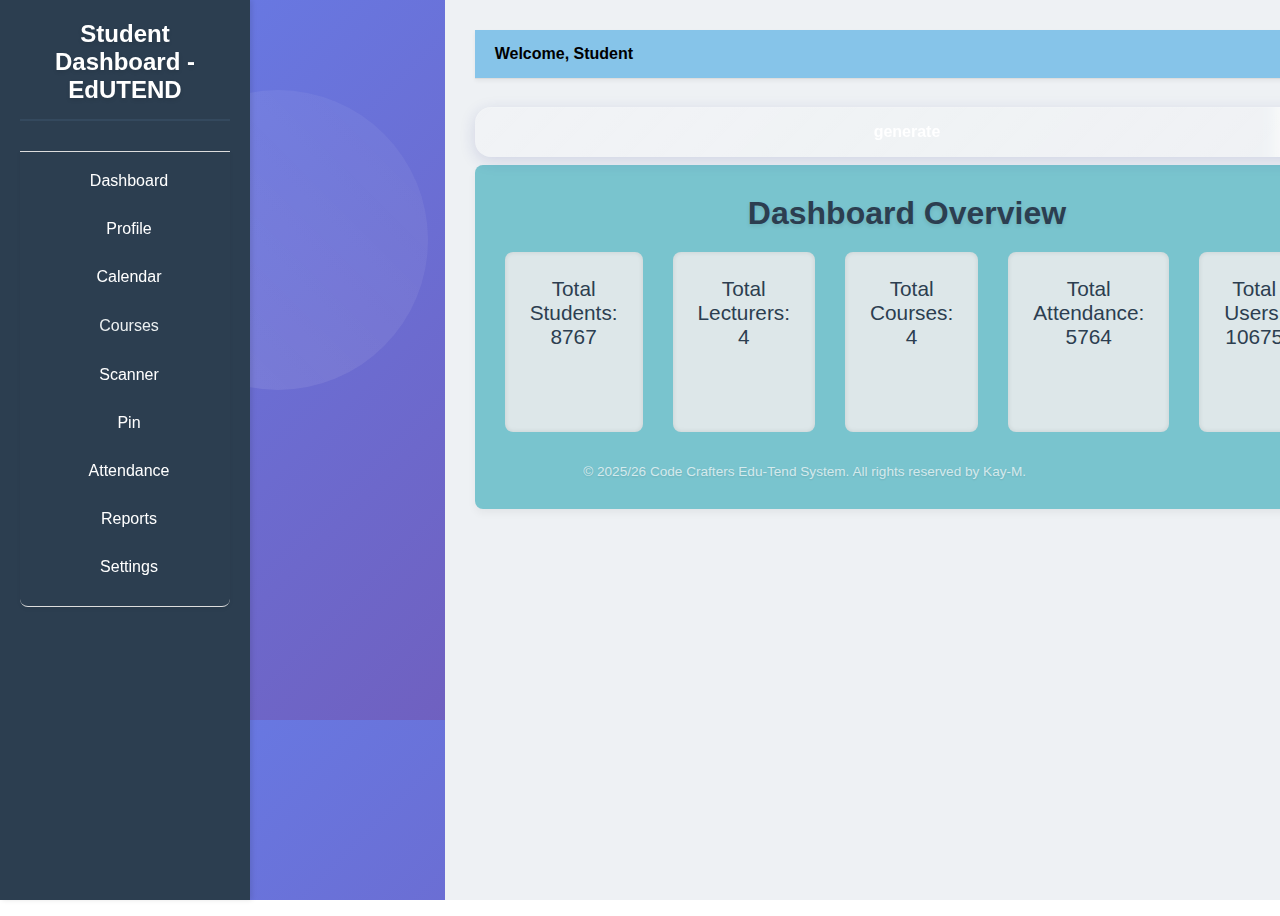
<file: Student.html>
<!DOCTYPE html>
<html lang="en">
    <head>
    <meta charset="UTF-8">
    <meta name="viewport" content="width=device-width, initial-scale=1.0">
    <title>Student Dashboard - EdUTEND</title>
    <link rel="stylesheet" href="style.css">
</html>
</head>
    <div class="sidebar nav">
        <h2>Student Dashboard - EdUTEND</h2>
        <nav class="mt-6">
            <a href="#" class="student-nav-item block px-4 text-gray-700 hover:bg-indigo-50 hover:text-indigo600 rounded" data-target="dashboard">
                <i class="mr-3 fas fa -tachometer-alt"></i>
                Dashboard
            </a>
            <a href="#" class="student-nav-item block px-4 text-gray-700 hover:bg-indigo-50 hover:text-indigo600 rounded" data-target="profile">
                <i class="mr-3 fas fa-user"></i>
                Profile
            </a>
            <a href="#" class="student-nav-item block px-4 text-gray-700 hover:bg-indigo-50 hover:text-indigo600 rounded" data-target="calendar">
                <i class="mr-3 fas fa-calendar"></i>
                Calendar
            </a>
            <a href="#" class="create-class-btn lecturer-nav-item block px-4 text-gray-700 hover:bg-indigo-50 hover:text-indigo600 rounded" data-target="courses">
                <i class="mr-3 fas fa-book"></i>
                Courses
            </a>
            <a href="#" class="student-nav-item block px-4 text-gray-700 hover:bg-indigo-50 hover:text-indigo600 rounded" data-target="qrcodescanner">
                <i class="mr-3 fas fa-book"></i>
                Scanner
            </a>
            <a href="#" class="student-nav-item block px-4 text-gray-700 hover:bg-indigo-50 hover:text-indigo600 rounded" data-target="pinenter">
                <i class="mr-3 fas fa-book"></i>
                Pin
            </a>
            <a href="#" class="student-nav-item block px-4 text-gray-700 hover:bg-indigo-50 hover:text-indigo600 rounded" data-target="attendance">
                <i class="mr-3 fas fa-check"></i>
                Attendance
            </a>
            <a href="#" class="student-nav-item block px-4 text-gray-700 hover:bg-indigo-50 hover:text-indigo600 rounded" data-target="reports">
                <i class="mr-3 fas fa -tachometer-alt"></i>
                Reports
            </a>
            <a href="#" class="student-nav-item block px-4 text-gray-700 hover:bg-indigo-50 hover:text-indigo600 rounded" data-target="settings">
                <i class="mr-3 fas fa-cog"></i>
                Settings
            </a>
        </nav>
    </div>

    <div class="main-content">
        <header>
        <div class="user-info">
            <span>Welcome, Student</span>
        </div>
        <div class="header-actions">
        </div>
    </header>

    <button class="gen">generate</button>

    <div id="dashboard-overview" class="section">
        <h3>Dashboard Overview</h3>
        <div class="stats-grid">
            <div class="stat-box">Total Students: <br> <span>8767</span></div>
            <div class="stat-box">Total Lecturers: <br> <span>4</span></div>
            <div class="stat-box">Total Courses: <br> <span>4</span></div>
            <div class="stat-box">
                Total Attendance: <br> <span>5764</span>
            </div>
            <div class="stat-box">Total Users: <br> <span>10675</span></div>
        </div>

              <div id="qrOverlay" class="qr-overlay">
    <div class="qr-overlay-content">
      <span class="qr-close-btn" onclick="closeQrOverlay()">&times;</span>
      <h2>Create Class Register</h2>

      <button class="generate-qr-btn" onclick="generateQrCode()">Generate QR Code</button>

      <div id="qr-pin"></div>
      <div id="qr-code"></div>
    </div>
  </div>

        <footer>
            <p>&copy; 2025/26 Code Crafters Edu-Tend System. All rights reserved by Kay-M.</p>
        </footer>

    <script src="/index.js"></script>
</body>
</html>
</file>
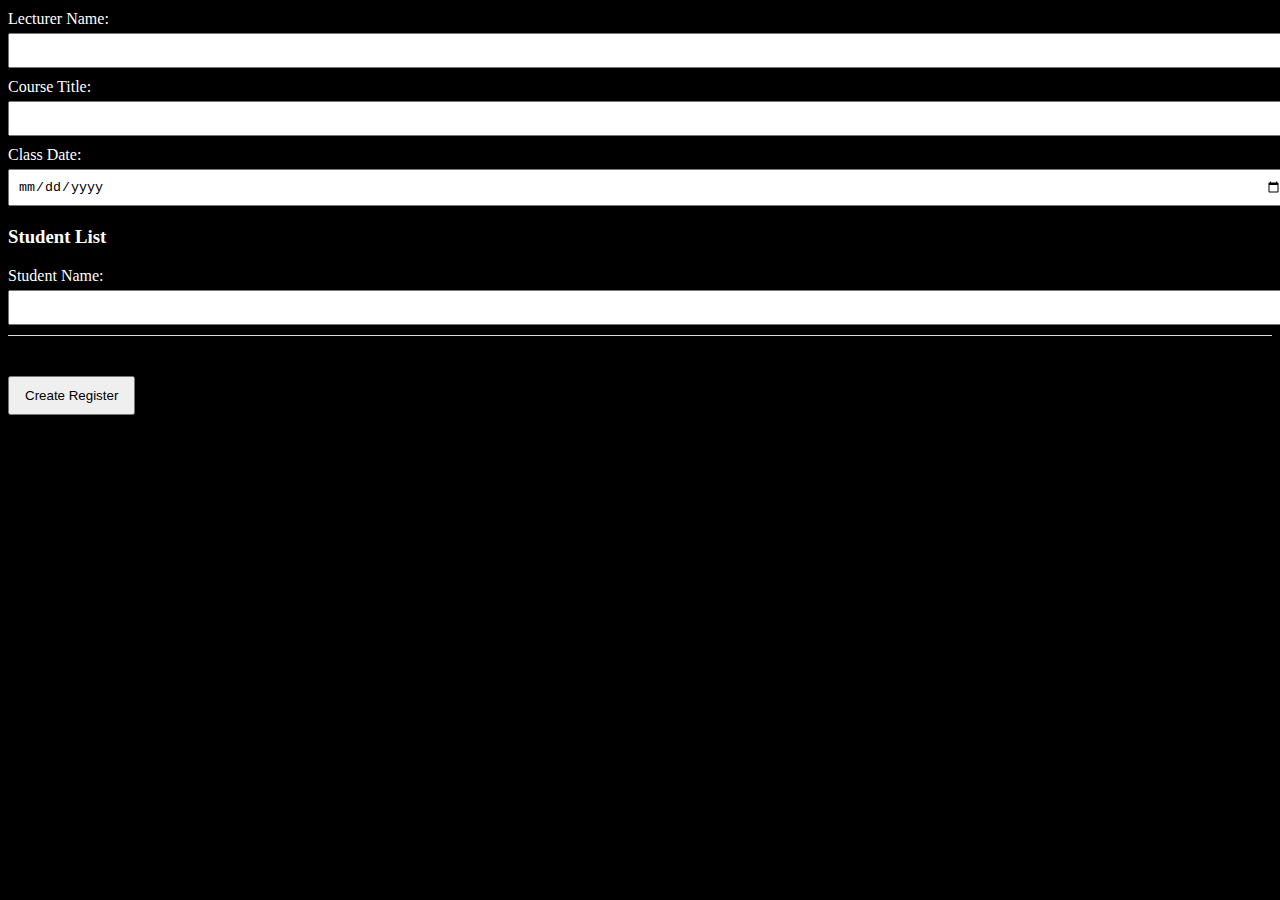
<file: test.html>
<!DOCTYPE html>
<html lang="en">
<head>
    <meta charset="UTF-8">
    <meta name="viewport" content="width=device-width, initial-scale=1.0">
    <title>Document</title>
    <style>
        body{
            background-color: black;
            color: white;
        }

        
    .form-section {
      margin-bottom: 20px;
    }
    label {
      display: block;
      margin: 10px 0 5px;
    }
    input, select {
      padding: 8px;
      width: 100%;
    }
    .student-entry {
      margin-bottom: 15px;
      border-bottom: 1px solid #ddd;
      padding-bottom: 10px;
    }
    .btnCreate {
      margin-top: 20px;
      padding: 10px 15px;
    }
    </style>
</head>
<body>
 <form id="register-form">
    <div class="form-section">
      <label for="lecturer-name">Lecturer Name:</label>
      <input type="text" id="lecturer-name" name="lecturerName" required>

      <label for="course-title">Course Title:</label>
      <input type="text" id="course-title" name="courseTitle" required>

      <label for="class-date">Class Date:</label>
      <input type="date" id="class-date" name="classDate" required>
    </div>

    <div class="form-section">
      <h3>Student List</h3>
      <div id="students-container">
        <div class="student-entry">
          <label>Student Name:</label>
          <input type="text" name="studentNames[]" required>
        </div>
      </div>

    </div>

    <button type="submit" class="btnCreate">Create Register</button>
  </form>
</div>
</body>
</html>
</file>
<file: style.css>
*{
    box-sizing: border-box;
    margin: 0;
    padding: 0;
}

html, body {
    height: 80%;
    width: 100%;
    overflow-x: hidden;
}

body {
    min-height: 100vh;
    background: linear-gradient(135deg, #667eea 0%, #764ba2 100%);
    font-family: 'Segoe UI', Arial, sans-serif;
    display: flex;
    align-items: center;
    justify-content: center;
    position: relative;
    padding: 1rem;
}

/* Admin Dashboard specific body styling */
body.admin-dashboard {
    display: block;
    align-items: initial;
    justify-content: initial;
    padding: 0;
    background: #eef1f4;
}

body::before,
body::after {
    content: '';
    position: absolute;
    width: min(300px, 30vw);
    height: min(300px, 30vw);
    border-radius: 50%;
    background: linear-gradient(45deg, rgba(255, 255, 255, 0.1), rgba(255, 255, 255, 0.05));
    animation: float 6s ease-in-out infinite;
    z-index: -1;
}

body::before {
    top: 10%;
    left: 10%;
    animation-delay: 0s;
}

body::after {
    bottom: 10%;
    right: 10%;
    animation-delay: 3s;
}

@keyframes float {
    0%, 100% { transform: translateY(0px) rotate(0deg); }
    50% { transform: translateY(-20px) rotate(180deg); }
}

.container {
    position: relative;
    z-index: 1;
    width: 100%;
    max-width: 1200px;
    margin: 0 auto;
    display: flex;
    flex-direction: column;
    align-items: center;
    justify-content: center;
    min-height: 100vh;
    padding: 2rem 1rem;
}

.glass-container {
    background: rgba(255, 255, 255, 0.15);
    box-shadow: 
        0 8px 32px 0 rgba(31, 38, 135, 0.37),
        inset 0 1px 0 rgba(255, 255, 255, 0.2);
    -webkit-backdrop-filter: blur(20px);
    backdrop-filter: blur(20px);
    border-radius: clamp(16px, 2vw, 24px);
    border: 1px solid rgba(255, 255, 255, 0.18);
    padding: clamp(1.5rem, 4vw, 2.5rem) clamp(1.5rem, 4vw, 3rem);
    width: 100%;
    max-width: min(450px, 90vw);
    position: relative;
    margin: 1rem 0;
}

.glass-container::before {
    content: '';
    position: absolute;
    top: 0;
    left: 0;
    right: 0;
    bottom: 0;
    background: linear-gradient(135deg, rgba(255, 255, 255, 0.1), transparent);
    border-radius: inherit;
    pointer-events: none;
}

h1, h2, h3, h4, h5, h6 {
    color: rgba(255, 255, 255, 0.95);
    text-align: center;
    margin-bottom: clamp(1rem, 3vw, 1.5rem);
    font-weight: 600;
    text-shadow: 0 2px 4px rgba(0, 0, 0, 0.1);
    font-size: clamp(1.5rem, 4vw, 2rem);
}

form {
    display: flex;
    flex-direction: column;
    gap: clamp(0.8rem, 2vw, 1.2rem);
    position: relative;
    z-index: 1;
    width: 100%;
}

label {
    color: rgba(255, 255, 255, 0.9);
    font-weight: 500;
    margin-bottom: 0.25rem;
    display: block;
    font-size: clamp(0.85rem, 2.5vw, 0.95rem);
    text-shadow: 0 1px 2px rgba(0, 0, 0, 0.1);
}

input, button, select, textarea {
    width: 100%;
    padding: clamp(0.75rem, 2.5vw, 1rem);
    margin: 0.5rem 0;
    border-radius: clamp(12px, 2vw, 16px);
    border: 1px solid rgba(255, 255, 255, 0.2);
    background: rgba(255, 255, 255, 0.1);
    color: rgba(0, 0, 0, 0.95);
    font-size: clamp(0.9rem, 2.5vw, 1rem);
    outline: none;
    box-shadow: 
        0 4px 16px 0 rgba(31, 38, 135, 0.15),
        inset 0 1px 0 rgba(255, 255, 255, 0.1);
    transition: all 0.3s ease;
    -webkit-backdrop-filter: blur(10px);
    backdrop-filter: blur(10px);
}

input:focus, button:focus, select:focus, textarea:focus {
    background: rgba(255, 255, 255, 0.2);
    box-shadow: 
        0 8px 32px 0 rgba(31, 38, 135, 0.25),
        inset 0 1px 0 rgba(255, 255, 255, 0.2);
    border-color: rgba(255, 255, 255, 0.4);
    transform: translateY(-2px);
}

button {
    background: linear-gradient(135deg, rgba(255, 255, 255, 0.2), rgba(255, 255, 255, 0.1));
    color: rgba(255, 255, 255, 0.95);
    font-weight: 600;
    cursor: pointer;
    border: none;
    transition: all 0.3s ease;
    position: relative;
    overflow: hidden;
    min-height: clamp(44px, 6vw, 48px);
}

button::before {
    content: '';
    position: absolute;
    top: 0;
    left: -100%;
    width: 100%;
    height: 100%;
    background: linear-gradient(90deg, transparent, rgba(255, 255, 255, 0.2), transparent);
    transition: left 0.5s;
}

button:hover::before {
    left: 100%;
}

button:hover {
    background: linear-gradient(135deg, rgba(255, 255, 255, 0.3), rgba(255, 255, 255, 0.2));
    color: rgba(255, 255, 255, 1);
    transform: translateY(-2px);
    box-shadow: 
        0 8px 32px 0 rgba(31, 38, 135, 0.3),
        inset 0 1px 0 rgba(255, 255, 255, 0.3);
}

::placeholder {
    color: rgba(255, 255, 255, 0.6);
    opacity: 1;
}

.toggle-link {
    text-align: center;
    margin-top: clamp(0.8rem, 2vw, 1rem);
    color: rgba(255, 255, 255, 0.8);
    font-size: clamp(0.8rem, 2.5vw, 0.9rem);
}

.toggle-link button {
    background: none;
    border: none;
    color: rgba(255, 255, 255, 0.9);
    text-decoration: underline;
    cursor: pointer;
    font-size: clamp(0.8rem, 2.5vw, 0.9rem);
    padding: clamp(0.2rem, 1vw, 0.25rem) clamp(0.4rem, 1.5vw, 0.5rem);
    margin: 0;
    box-shadow: none;
    border-radius: clamp(6px, 1.5vw, 8px);
    transition: all 0.2s ease;
}

.toggle-link button:hover {
    background: rgba(255, 255, 255, 0.1);
    color: rgba(255, 255, 255, 1);
    transform: none;
    box-shadow: 0 2px 8px 0 rgba(31, 38, 135, 0.2);
}

footer {
    text-align: center;
    margin-top: clamp(1.5rem, 4vw, 2rem);
    color: rgba(255, 255, 255, 0.7);
    font-size: clamp(0.75rem, 2.5vw, 0.85rem);
    text-shadow: 0 1px 2px rgba(0, 0, 0, 0.1);
    width: 100%;
    max-width: 600px;
}

#loginForm {
    display: none;
    margin-top: clamp(1rem, 3vw, 1.5rem);
}


/* Dark mode support */
@media (prefers-color-scheme: dark) {
    body {
        background: linear-gradient(135deg, #2d3748 0%, #4a5568 100%);
    }
}


.sidebar {
    width: 250px;
    background-color: #2c3e50;
    color: white;
    padding-top: 20px;
    position: fixed;
    height: 100vh;
    box-shadow: 2px 0 5px rgba(0, 0, 0, 0.1);
    left: 0;
}

.sidebar h2{
    text-align: center;
    margin-bottom: 30px;
    font-size: 1.5rem;
}

.sidebar ul {
    list-style: none;
    padding: 0;
}

.sidebar ul li {
    padding: 15px 20px;
    cursor: pointer;
    transition: background-color 0.3s ease;
}

.sidebar ul li:hover, .sidebar ul li.active {
    background-color: #34495e;
}

.sidebar ul li a {
    color: white;
    text-decoration: none;
    display: block;
}

.sidebar nav{
    display: flex;
    flex-direction: column;
    align-items: center;
    gap: 10px;
    margin-top: 20px;
    padding: 10px 0;
    width: 100%;
    border-top: 1px solid #ddd;
    border-bottom: 1px solid #ddd;
    background-color: #2c3e50;
    box-shadow: 0 2px 4px rgba(0, 0, 0, 0.05);
    border-radius: 0 0 8px 8px;
    position: relative;
    z-index: 1;
    margin-bottom: 20px;
    padding-bottom: 20px;
    width: 100%;
    left: 0;
}

.sidebar nav a {
    color: white;
    text-decoration: none;
    padding: 10px 15px;
    border-radius: 5px;
    transition: background-color 0.3s ease;
}

.sidebar nav a:hover {
    background-color: #34495e;
}

.sidebar nav a.active {
    background-color: #2980b9;
}

.sidebar nav a i {
    margin-right: 8px;
}


.main-content {
    margin-left: 270px;
    flex-grow: 1;
    padding: 20px;
    background-color: #eef1f4;
    min-height: 100vh;
    position: relative;
}

header{
    background-color: #86c4e9;
    padding: 15px 20px;
    border-bottom: 1px solid #ddd;
    display: flex;
    justify-content: space-between;
    align-items: center;
    box-shadow: 0 2px 4px rgba(0, 0, 0, 0.05);
    margin-bottom: 20px;
    position: relative;
    z-index: 10;
}

header .user-info {
    display: flex;
    align-items: center;
}

header .user-info span{
    margin-right: 10px;
    font-weight: bold;
}

.section{
    background-color: #79c4ce;
    padding: 30px;
    border-radius: 8px;
    box-shadow: 0 4px 8px rgba(0, 0, 0, 0.05);
    margin-bottom: 20px;
}

h1, h3 {
    color: #2c3e50;
    margin-bottom: 20px;
    text-align: center;
}

.stats-grid{
    display: grid;
    grid-template-columns: repeat(auto-fill, minmax(200px, 1fr));
    gap: 20px;
    margin-bottom: 30px;
    text-align: center;
}

.stat-box{
    background-color: #dde7e9;
    padding: 20px;
    border-radius: 8px;
    font-size: 1.2em;
    color: #2c3e50;
    box-shadow: inset 0 0 5px rgba(0, 0, 0, 0.1);
    transition: transform 0.3s ease;
    height: 150px;
}

.calendar {
  width: 100%;
  max-width: 600px;
  padding: 30px 20px;
  border-radius: 10px;
  background-color: var(--bg-color);
}
.calendar .header {
  display: flex;
  justify-content: space-between;
  align-items: center;
  margin-bottom: 20px;
  padding-bottom: 20px;
  border-bottom: 2px solid #ccc;
}
.calendar .header .month {
  display: flex;
  align-items: center;
  font-size: 25px;
  font-weight: 600;
  color: var(--text-color);
}
.calendar .header .btns {
  display: flex;
  gap: 10px;
}
.calendar .header .btns .btn {
  width: 50px;
  height: 40px;
  display: flex;
  align-items: center;
  justify-content: center;
  border-radius: 5px;
  color: #fff;
  background-color: var(--primary-color);
  font-size: 16px;
  cursor: pointer;
  transition: all 0.3s;
}
.calendar .header .btns .btn:hover {
  background-color: #5309db;
  transform: scale(1.05);
}
.weekdays {
  display: flex;
  gap: 10px;
  margin-bottom: 10px;
}
.weekdays .day {
  width: calc(100% / 7 - 10px);
  text-align: center;
  font-size: 16px;
  font-weight: 600;
}
.days {
  display: flex;
  flex-wrap: wrap;
  gap: 10px;
}
.days .day {
  width: calc(100% / 7 - 10px);
  height: 50px;
  display: flex;
  align-items: center;
  justify-content: center;
  border-radius: 5px;
  font-size: 16px;
  font-weight: 400;
  color: var(--text-color);
  background-color: #fff;
  transition: all 0.3s;
}
.days .day:not(.next):not(.prev):hover {
  color: #fff;
  background-color: var(--primary-color);
  transform: scale(1.05);
}
.days .day.today {
  color: #fff;
  background-color: var(--primary-color);
}
.days .day.next,
.days .day.prev {
  color: #ccc;
}

/* Large screens (1200px and up) */
@media screen and (min-width: 1200px) {
    .container {
        max-width: 1400px;
        padding: 3rem 2rem;
    }
    
    .glass-container {
        max-width: 500px;
        padding: 3rem 3.5rem;
    }
    
    .stats-grid {
        grid-template-columns: repeat(5, 1fr);
        gap: 30px;
    }
    
    .stat-box {
        height: 180px;
        font-size: 1.3em;
        padding: 25px;
    }
    
    .sidebar {
        width: 280px;
    }
    
    .main-content {
        margin-left: 300px;
        padding: 30px;
    }
    
    .calendar {
        max-width: 700px;
        padding: 40px 30px;
    }
    
    .calendar .header .month {
        font-size: 28px;
    }
    
    .days .day {
        height: 60px;
        font-size: 18px;
    }
}

/* Large screens (1200px and up) */
@media screen and (min-width: 1200px) {
    .container {
        max-width: 1400px;
        padding: 3rem 2rem;
    }
    
    .glass-container {
        max-width: 500px;
        padding: 3rem 3.5rem;
    }
    
    .stats-grid {
        grid-template-columns: repeat(5, 1fr);
        gap: 30px;
    }
    
    .stat-box {
        height: 180px;
        font-size: 1.3em;
        padding: 25px;
    }
    
    .sidebar {
        width: 280px;
    }
    
    .main-content {
        margin-left: 300px;
        padding: 30px;
    }
    
    .calendar {
        max-width: 700px;
        padding: 40px 30px;
    }
    
    .calendar .header .month {
        font-size: 28px;
    }
    
    .days .day {
        height: 60px;
        font-size: 18px;
    }
}

/* Medium screens (tablets - 768px to 1199px) */
@media screen and (min-width: 768px) and (max-width: 1199px) {
    .container {
        max-width: 900px;
        padding: 2rem 1.5rem;
    }
    
    .glass-container {
        max-width: 400px;
        padding: 2rem 2.5rem;
    }
    
    .stats-grid {
        grid-template-columns: repeat(3, 1fr);
        gap: 25px;
    }
    
    .stat-box {
        height: 160px;
        font-size: 1.1em;
        padding: 20px;
    }
    
    .sidebar {
        width: 220px;
    }
    
    .main-content {
        margin-left: 240px;
        padding: 25px;
    }
    
    .calendar {
        max-width: 550px;
        padding: 30px 25px;
    }
    
    .calendar .header .month {
        font-size: 22px;
    }
    
    .days .day {
        height: 55px;
        font-size: 16px;
    }
}

/* Small screens (mobile - 480px to 767px) */
@media screen and (min-width: 480px) and (max-width: 767px) {
    body {
        padding: 0.5rem;
    }
    
    .container {
        padding: 1rem 0.5rem;
        min-height: 100vh;
    }
    
    .glass-container {
        max-width: 100%;
        padding: 1.5rem 1.5rem;
        margin: 0.5rem 0;
    }
    
    h1, h2, h3, h4, h5, h6 {
        font-size: 1.3rem;
        margin-bottom: 1rem;
    }
    
    input, button, select, textarea {
        padding: 0.8rem;
        font-size: 0.9rem;
    }
    
    button {
        min-height: 44px;
    }
    
    /* Admin Dashboard Mobile Styles */
    body.admin-dashboard {
        padding: 0;
    }
    
    .sidebar {
        width: 100%;
        height: auto;
        position: relative;
        padding: 10px;
        box-shadow: 0 2px 5px rgba(0, 0, 0, 0.1);
    }
    
    .sidebar h2 {
        font-size: 1.2rem;
        margin-bottom: 15px;
    }
    
    .sidebar ul {
        display: flex;
        flex-wrap: wrap;
        gap: 5px;
    }
    
    .sidebar ul li {
        padding: 8px 12px;
        font-size: 0.9rem;
        border-radius: 5px;
        flex: 1;
        min-width: 120px;
        text-align: center;
    }
    
    .main-content {
        margin-left: 0;
        padding: 15px;
    }
    
    header {
        padding: 10px 15px;
        margin-bottom: 15px;
        flex-direction: column;
        gap: 10px;
        text-align: center;
    }
    
    .section {
        padding: 20px;
        margin-bottom: 15px;
    }
    
    .stats-grid {
        grid-template-columns: repeat(2, 1fr);
        gap: 15px;
        margin-bottom: 20px;
    }
    
    .stat-box {
        height: 120px;
        font-size: 1em;
        padding: 15px;
    }
    
    .calendar {
        max-width: 100%;
        padding: 20px 15px;
    }
    
    .calendar .header {
        flex-direction: column;
        gap: 15px;
        text-align: center;
    }
    
    .calendar .header .month {
        font-size: 20px;
    }
    
    .calendar .header .btns {
        gap: 8px;
    }
    
    .calendar .header .btns .btn {
        width: 40px;
        height: 35px;
        font-size: 14px;
    }
    
    .weekdays {
        gap: 5px;
    }
    
    .weekdays .day {
        width: calc(100% / 7 - 5px);
        font-size: 14px;
    }
    
    .days {
        gap: 5px;
    }
    
    .days .day {
        width: calc(100% / 7 - 5px);
        height: 40px;
        font-size: 14px;
    }
}

/* Extra small screens (mobile - up to 479px) */
@media screen and (max-width: 479px) {
    body {
        padding: 0.25rem;
    }
    
    .container {
        padding: 0.5rem 0.25rem;
        min-height: 100vh;
    }
    
    .glass-container {
        max-width: 100%;
        padding: 1rem 1rem;
        margin: 0.25rem 0;
        border-radius: 12px;
    }
    
    h1, h2, h3, h4, h5, h6 {
        font-size: 1.1rem;
        margin-bottom: 0.8rem;
    }
    
    form {
        gap: 0.6rem;
    }
    
    label {
        font-size: 0.8rem;
        margin-bottom: 0.2rem;
    }
    
    input, button, select, textarea {
        padding: 0.7rem;
        font-size: 0.85rem;
        margin: 0.3rem 0;
    }
    
    button {
        min-height: 42px;
    }
    
    .toggle-link {
        margin-top: 0.6rem;
        font-size: 0.75rem;
    }
    
    .toggle-link button {
        font-size: 0.75rem;
        padding: 0.15rem 0.3rem;
    }
    
    footer {
        margin-top: 1rem;
        font-size: 0.7rem;
    }
    
    /* Admin Dashboard Extra Small Mobile Styles */
    body.admin-dashboard {
        padding: 0;
    }
    
    .sidebar {
        width: 100%;
        height: auto;
        position: relative;
        padding: 8px;
    }
    
    .sidebar h2 {
        font-size: 1rem;
        margin-bottom: 10px;
    }
    
    .sidebar ul {
        display: grid;
        grid-template-columns: repeat(2, 1fr);
        gap: 5px;
    }
    
    .sidebar ul li {
        padding: 6px 8px;
        font-size: 0.8rem;
        border-radius: 4px;
        text-align: center;
    }
    
    .main-content {
        margin-left: 0;
        padding: 10px;
    }
    
    header {
        padding: 8px 10px;
        margin-bottom: 10px;
        flex-direction: column;
        gap: 8px;
        text-align: center;
    }
    
    .section {
        padding: 15px;
        margin-bottom: 10px;
        border-radius: 6px;
    }
    
    .stats-grid {
        grid-template-columns: 1fr;
        gap: 10px;
        margin-bottom: 15px;
    }
    
    .stat-box {
        height: 100px;
        font-size: 0.9em;
        padding: 12px;
    }
    
    .calendar {
        max-width: 100%;
        padding: 15px 10px;
    }
    
    .calendar .header {
        flex-direction: column;
        gap: 10px;
        text-align: center;
        margin-bottom: 15px;
        padding-bottom: 15px;
    }
    
    .calendar .header .month {
        font-size: 18px;
    }
    
    .calendar .header .btns {
        gap: 5px;
    }
    
    .calendar .header .btns .btn {
        width: 35px;
        height: 30px;
        font-size: 12px;
    }
    
    .weekdays {
        gap: 3px;
        margin-bottom: 8px;
    }
    
    .weekdays .day {
        width: calc(100% / 7 - 3px);
        font-size: 12px;
    }
    
    .days {
        gap: 3px;
    }
    
    .days .day {
        width: calc(100% / 7 - 3px);
        height: 35px;
        font-size: 12px;
    }
}

/* Landscape orientation adjustments for mobile */
@media screen and (max-width: 767px) and (orientation: landscape) {
    .container {
        min-height: 0;
        padding: 1rem 0.5rem;
    }
    
    .glass-container {
        margin: 0.5rem 0;
    }
    
    /* Admin Dashboard Landscape */
    .sidebar {
        position: relative;
        height: auto;
    }
    
    .sidebar ul {
        flex-direction: row;
        flex-wrap: wrap;
    }
    
    .main-content {
        margin-left: 0;
    }
}

/* High DPI displays */
@media screen and (-webkit-min-device-pixel-ratio: 2), 
       screen and (min-resolution: 192dpi) {
    .glass-container {
        border-width: 0.5px;
    }
    
    input, button, select, textarea {
        border-width: 0.5px;
    }
}

/* Print styles */
@media print {
    body {
        background: white !important;
        color: black !important;
    }
    
    .glass-container {
        background: white !important;
        box-shadow: none !important;
        border: 1px solid #ccc !important;
    }
    
    .sidebar {
        display: none;
    }
    
    .main-content {
        margin-left: 0 !important;
    }
    
    button {
        display: none;
    }
}

/* Lecturer Dashboard specific styles */
.sidebar.nav {
    width: 250px;
    background-color: #2c3e50;
    color: white;
    padding: 20px;
    position: fixed;
    height: 100vh;
    box-shadow: 2px 0 5px rgba(0, 0, 0, 0.1);
    left: 0;
    top: 0;
    z-index: 1000;
    overflow-y: auto;
}

.sidebar.nav h2 {
    text-align: center;
    margin-bottom: 30px;
    font-size: 1.5rem;
    color: white;
    border-bottom: 2px solid #34495e;
    padding-bottom: 15px;
}

.sidebar.nav nav {
    display: flex;
    flex-direction: column;
    gap: 10px;
    width: 100%;
}

.lecturer-nav-item {
    display: block;
    padding: 12px 15px;
    color: #ecf0f1 !important;
    text-decoration: none;
    border-radius: 8px;
    transition: all 0.3s ease;
    font-weight: 500;
    border: 1px solid transparent;
}

.lecturer-nav-item:hover {
    background-color: #34495e !important;
    color: white !important;
    transform: translateX(5px);
    border-color: #3498db;
}

.lecturer-nav-item.active {
    background-color: #3498db !important;
    color: white !important;
    border-color: #2980b9;
}

.lecturer-nav-item i {
    margin-right: 10px;
    width: 20px;
    text-align: center;
}

body:has(.sidebar.nav) {
    padding-left: 250px;
}

/* Responsive adjustments for lecturer sidebar */
@media screen and (max-width: 768px) {
    .sidebar.nav {
        width: 100%;
        height: auto;
        position: relative;
        left: 0;
        top: 0;
        z-index: 100;
    }
    
    body:has(.sidebar.nav) {
        padding-left: 0;
    }
    
    .sidebar.nav nav {
        flex-direction: row;
        flex-wrap: wrap;
        gap: 5px;
    }
    
    .lecturer-nav-item {
        flex: 1;
        min-width: 120px;
        text-align: center;
        padding: 10px 8px;
        font-size: 0.9rem;
    }
}



    .qr-overlay {
      position: fixed;
      top: 0;
      left: 0;
      width: 100vw;
      height: 100vh;
      color: #000;
      background: rgba(0, 0, 0, 0.75);
      display: none;
      justify-content: center;
      align-items: center;
      z-index: 9999;
    }

    .qr-overlay-content {
      background: #fff;
      padding: 30px;
      border-radius: 8px;
      width: 400px;
      text-align: center;
      justify-self: center;
      align-items: center;
      position: relative;
    }

    .qr-close-btn {
      position: absolute;
      top: 10px;
      right: 15px;
      cursor: pointer;
      font-size: 20px;
      font-weight: bold;
      color: #999;
    }

    .qr-close-btn:hover {
      color: #000;
    }

    .generate-qr-btn {
      margin-top: 20px;
      padding: 10px 20px;
      font-size: 13px;
      background-color: var(--card-rich-black);
      color: rgb(255, 255, 255);
      border: none;
      font-weight: 500;
      border-radius: 5px;
      cursor: pointer;
    }

    #qr-pin {
      margin-top: 20px;
      font-size: 24px;
      font-weight: bold;
    }

    #qr-code {
        align-items: center;
        justify-self: center;
      margin-top: 20px;
    }
    #qr-code img {

        align-items: center;
        justify-self: center;

    }
</file>
